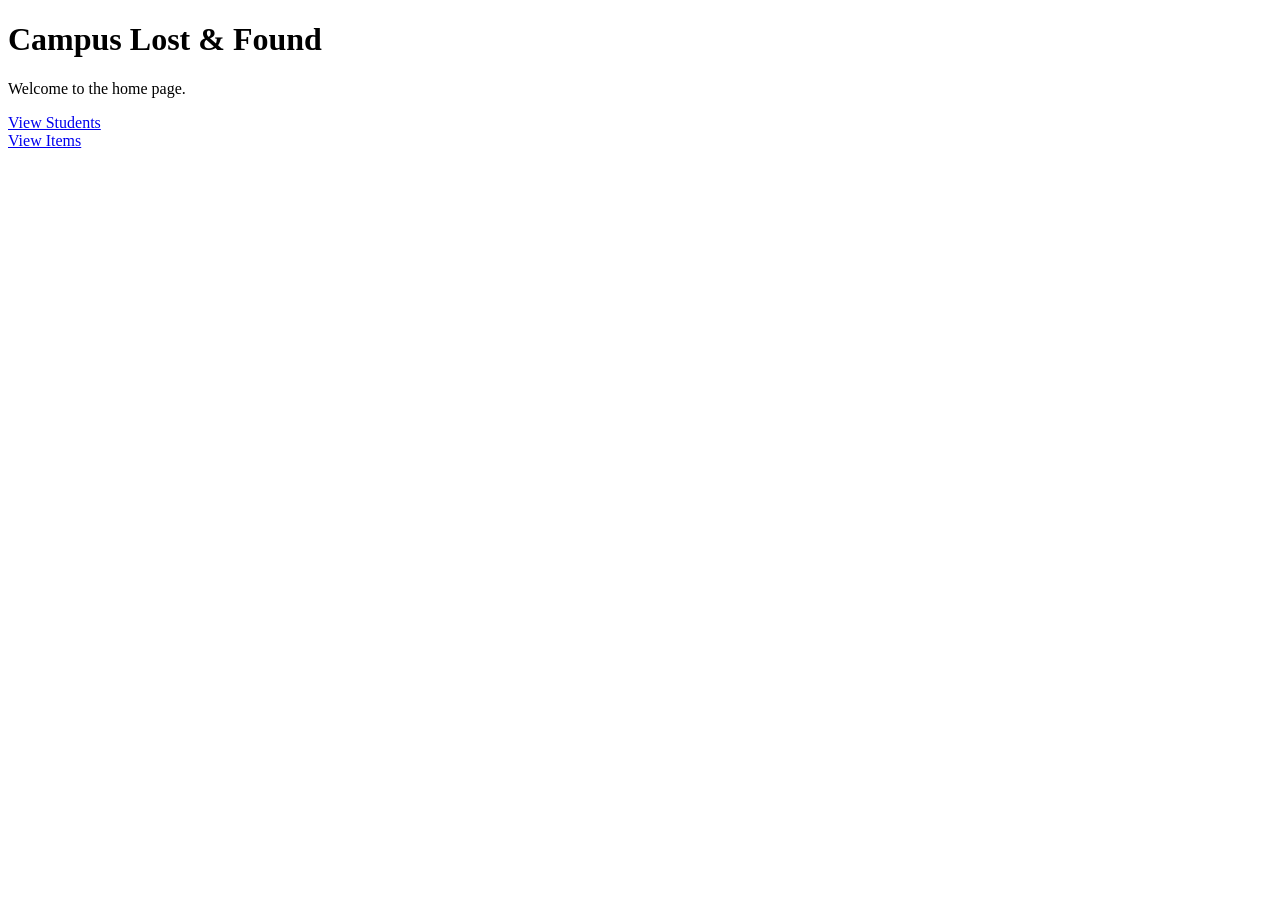
<file: student/templates/student/home.html>
<!DOCTYPE html>
<html>
<head>
    <title>Campus Lost & Found</title>
</head>
<body>
    <h1>Campus Lost & Found</h1>
    <p>Welcome to the home page.</p>
    <a href="/students/">View Students</a>
    <br>
    <a href="/items/">View Items</a>
</body>
</html>
</file>
